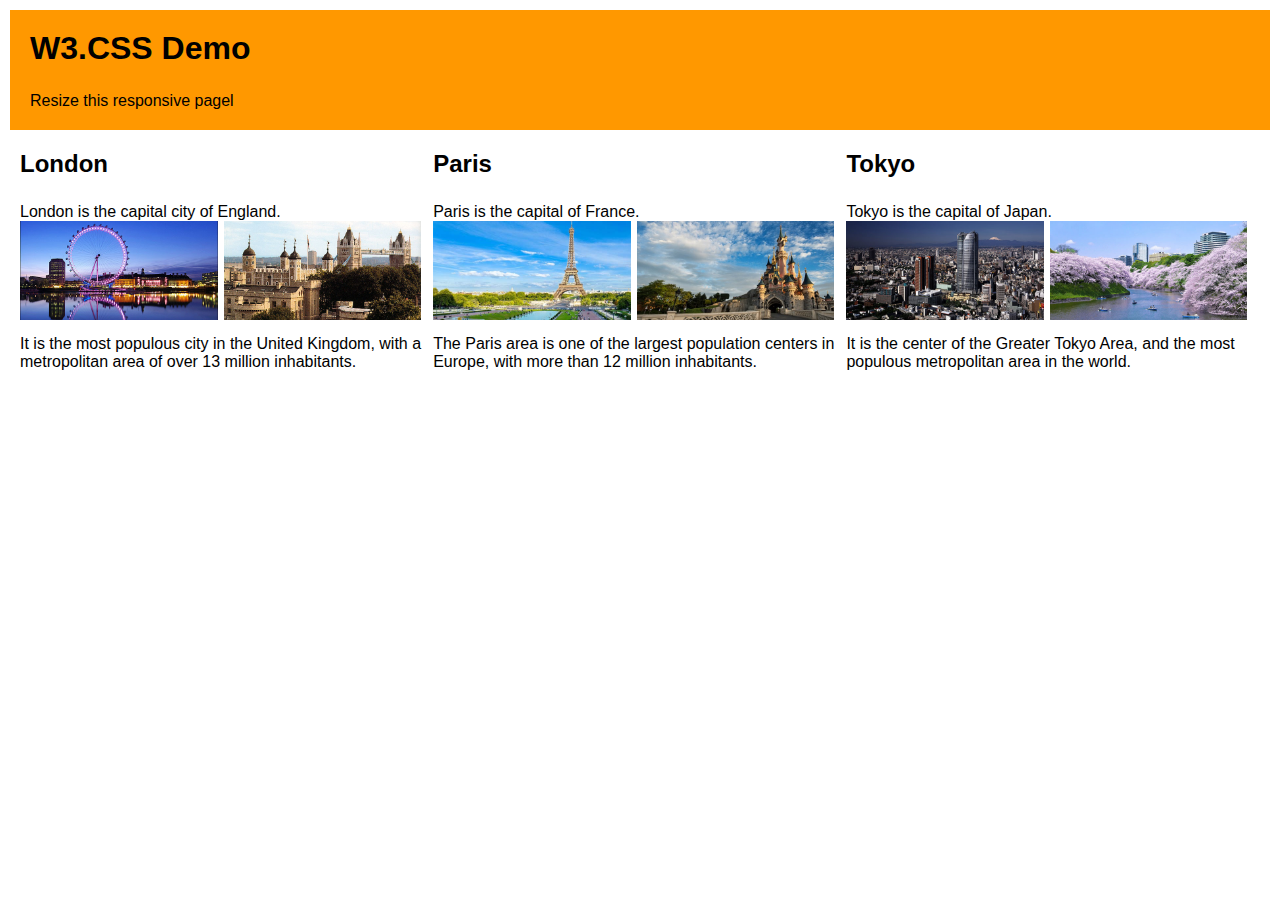
<file: задание_1/index.html>
<!DOCTYPE html>
<html lang="en">
<head>
	<meta charset="UTF-8">
	<meta name="viewport" content="width=device-width, initial-scale=1.0">
	<title>Document</title>
	<link rel="stylesheet" type="text/css" href="styles.css/style.css">
</head>
<body>
<div class="wrapper">
<header>
	<h1>W3.CSS Demo</h1>
	<p>Resize this responsive pagel</p>
</header>
<section>
	<div class="text">
	    <h2>London</h2>
		<p>London is the capital city of England.</p>
		<img src="images/london1.png">
		<img src="images/london2.png">
		<p>It is the most populous city in the United Kingdom, with a metropolitan area of over 13 million inhabitants.
		</p>
	</div>
	<div class="text">
	    <h2>Paris</h2>
		<p>Paris is the capital of France.</p>
		<img src="images/paris11.jpg">
		<img src="images/paris01.jpg">
		<p>The Paris area is one of the largest population centers in Europe, with more than 12 million inhabitants.</p>
	</div>
	<div class="text">
		<h2>Tokyo</h2>
		<p>Tokyo is the capital of Japan.</p>
		<img src="images/tokyo1.jpg">
		<img src="images/tokyo2.jpg">
		<p>It is the center of the Greater Tokyo Area, and the most populous metropolitan area in the world.</p>
		</div>
</section>	
</div>
</body>
</html>
</file>
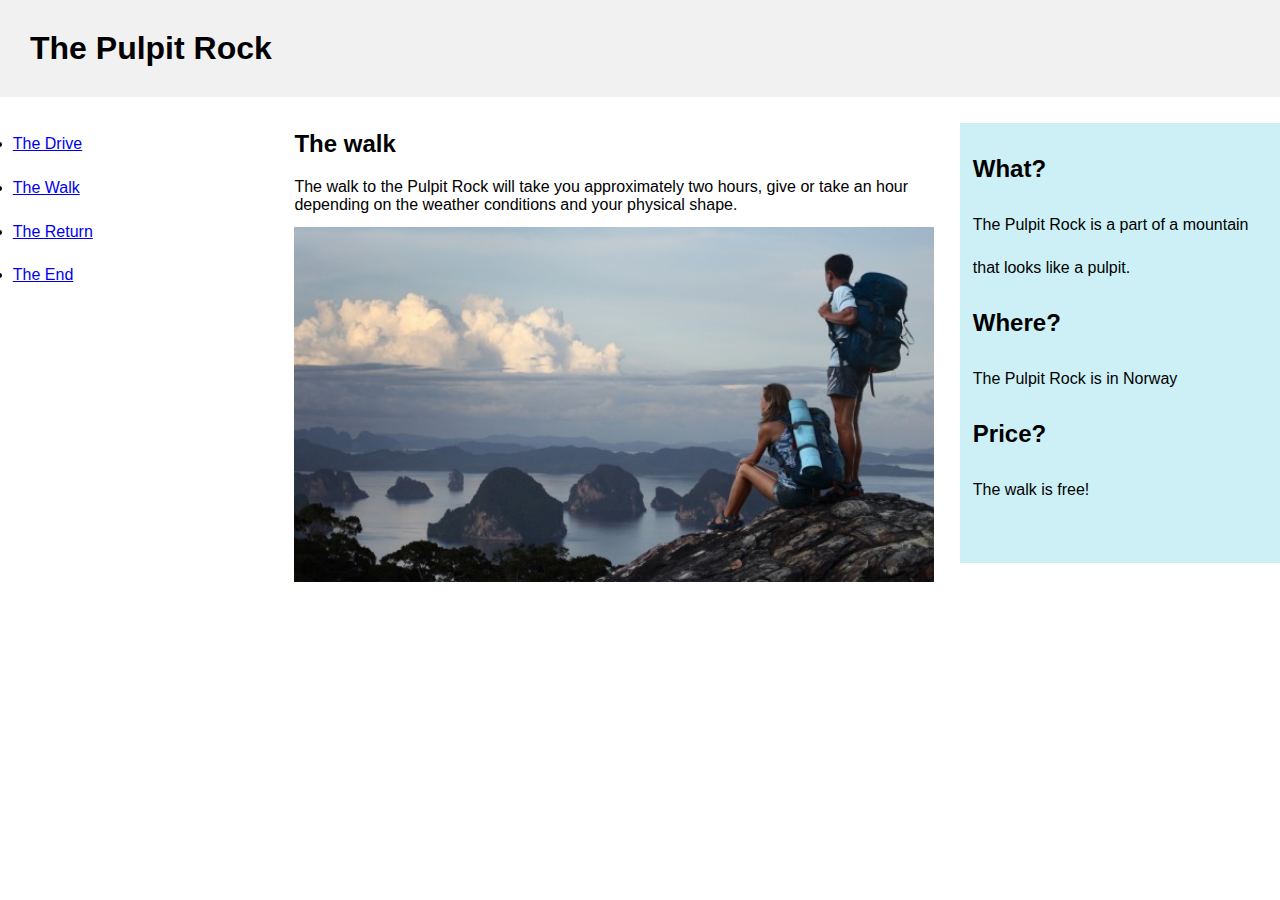
<file: задание_2/index.html>
<!DOCTYPE html>
<html lang="en">
	<head>
		<meta charset="UTF-8">
		<meta name="viewport" content="width=device-width, initial-scale=1.0">
		<title>Document</title>
		<link rel="stylesheet" type="text/css" href="styles.css/style.css">
	</head>
	<body>
		<div class="wrapper">
			<header>
				<h1>The Pulpit Rock</h1>
			</header>
			<aside>
				<ul>
					<li><a href="#">The Drive</a></li>
					<li><a href="#">The Walk</a></li>
					<li><a href="#">The Return</a></li>
					<li><a href="#">The End</a></li>
				</ul>
			</aside>
			<main>
				<h2>The walk</h2><p> The walk to the Pulpit Rock will take you approximately two hours, give or take an hour depending on the weather conditions and your physical shape.</p>
				<img src="images/mochialo.jpg" alt="туризм">
			</main>
			<aside class="left">
				<h2>What?</h2>
				<p>The Pulpit Rock is a part of a mountain that looks like a pulpit.</p>
				<h2>Where?</h2>
				<p>The Pulpit Rock is in Norway</p>
				<h2>Price?</h2>
				<p>The walk is free!</p>
			</aside>
		</div>
	</body>
</html>
</file>
<file: задание_1/styles.css/style.css>
* {
	margin:0;
	padding:0;
	}
body {
	width:100%;
	font-family: Arial, sans-serif;
	}
.wrapper {
	padding:10px;
	}
header {
	background:#FF9800;
	padding:20px 20px;
	}
/*.logo{
	padding:30px;
	}*/
p {
	margin-top:25px;
}
h1 {
	margin:0 0 20px 0;
	}
.text {
		width:32%;
		float:left;
		padding:20px 0 0 10px;
	}
img {
	width:49%;
	float:left;
	margin:0 0 15px 0;
	}
img:nth-of-type(1){
	margin:0 6px 15px 0;	
	}

@media all and (max-width: 960px) {
	.text,img {
		width:100%;
		float:none;
		padding:10px 0;
	}
}
</file>
<file: задание_2/styles.css/style.css>
* {
	margin:0;
	padding:0;
	}
body {
	width:100%;
	font-family: Arial, sans-serif;
	}
header {
	padding:30px;
	background:#F1F1F1;
	}
h2 {
	margin:20px 0 20px 0;
	}
aside>p {
	line-height:43px;
	}
aside {
	width:20%;
    float:left;
    margin:1% 1%;	
	}
li {
    margin-top: 10%;
}
img {
	width:100%;
	margin:2% 0;
	}
main {
	width:50%;
    float:left;
    margin:1% 1%;
	}
.left {
	background:#CDF0F6;
	width:22%;
    float:left;
    padding:1% 2% 4% 1%;
    margin:2% 0 1% 1%;
	}
@media all and (max-width:600px){
	main, aside {
		width:96%;
		float:none;
		padding:1% 1% 1% 1%;
	}
}
</file>
